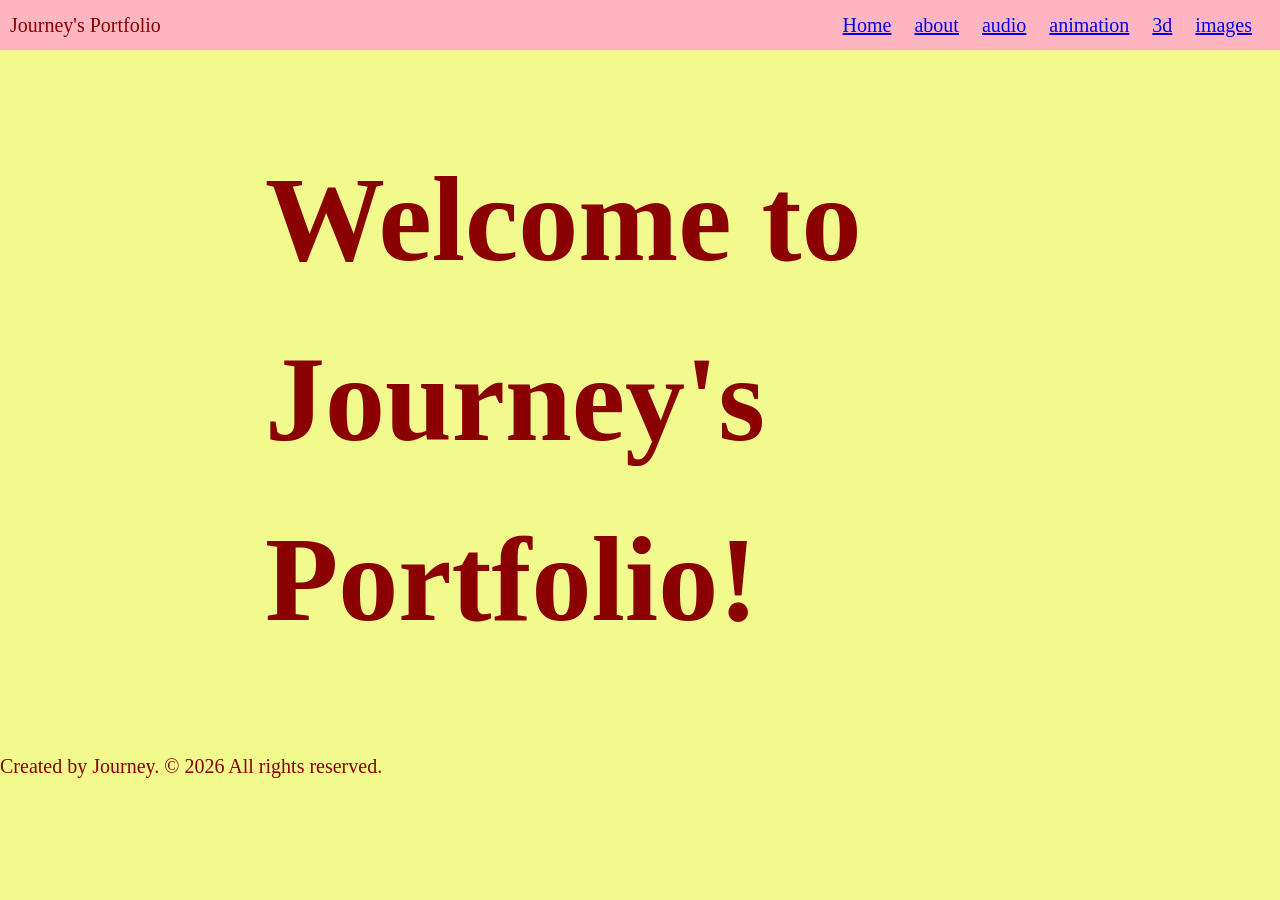
<file: index.html>
<!doctype html>
<html lang="en">
    <head>
        <meta charset="UTF-8" />
        <title>Title</title>
        <link rel="stylesheet" href="style.css" />
    </head>
    <body>
        <header>
            <div class="site-title">Journey's Portfolio</div>
            <nav>
                <ul>
                    <li><a href="index.html">Home</a></li>
                    <li><a href="about.html">about</a></li>
                    <li><a href="audio.html">audio</a></li>
                    <li><a href="animation.html">animation</a></li>
                    <li><a href="3D.html">3d</a></li>
                    <li><a href="images.html">images</a></li>
                    
                </ul>
            </nav>
        </header>

        <main>
            <h1>Welcome to Journey's Portfolio!</h1>
        </main>

        <footer>
            <p>Created by Journey. &copy; 2026 All rights reserved.</p>
        </footer>
    </body>
</html>
</file>
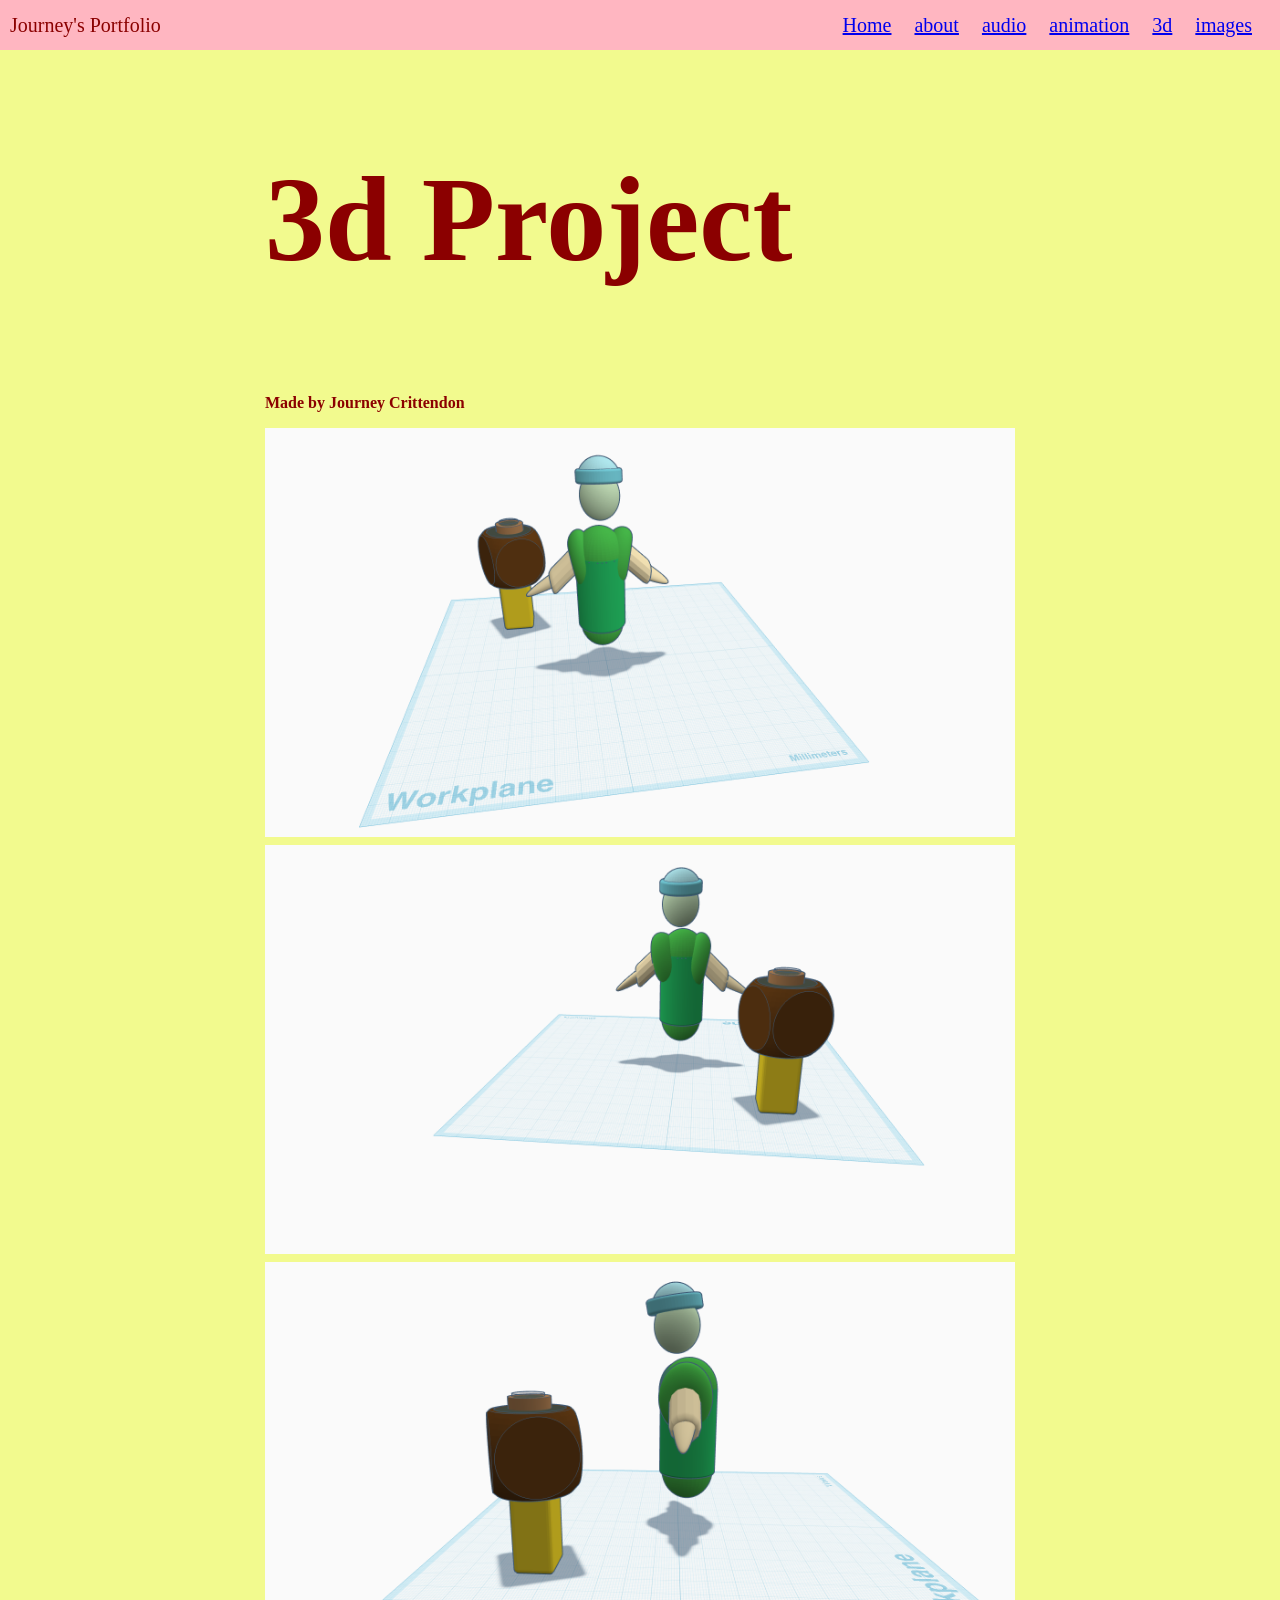
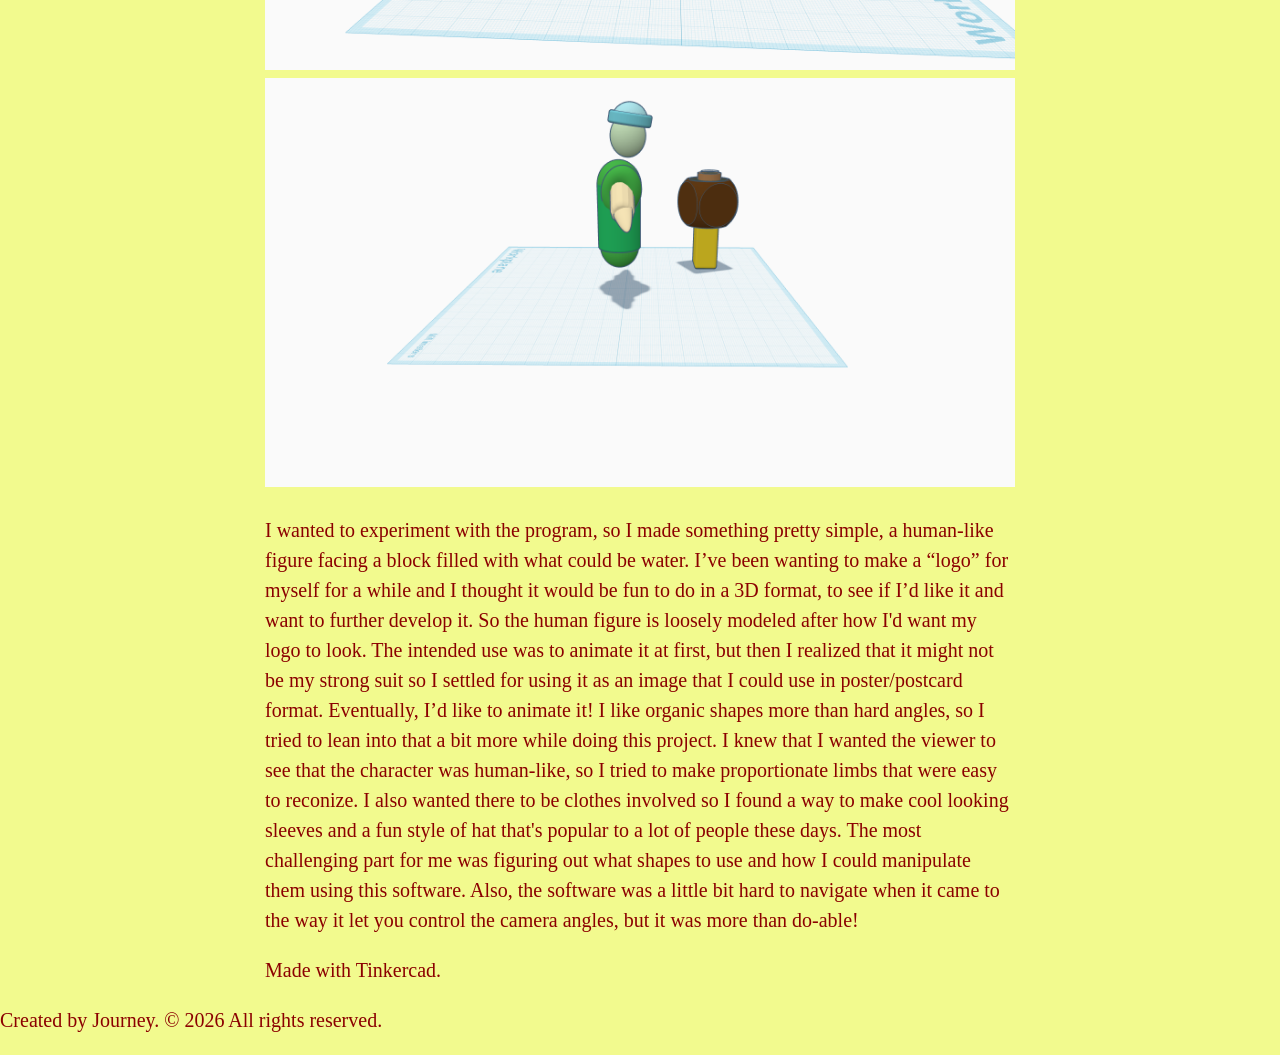
<file: 3D.html>
<!doctype html>
<html lang="en">
    <head>
        <meta charset="UTF-8" />
        <title>Title</title>
        <link rel="stylesheet" href="style.css" />
    </head>
    <body>
        <header>
            <div class="site-title">Journey's Portfolio</div>
            <nav>
                <ul>
                    <li><a href="index.html">Home</a></li>
                    <li><a href="about.html">about</a></li>
                    <li><a href="audio.html">audio</a></li>
                    <li><a href="animation.html">animation</a></li>
                    <li><a href="3D.html">3d</a></li>
                    <li><a href="images.html">images</a></li>
                    
                </ul>
            </nav>
        </header>

        <main>
            <h1>3d Project</h1>
            <h2>Made by Journey Crittendon</h2>
            <img src="images/front_3d.png" alt="">
            <img src="images/back_3d.png" alt="">
            <img src="images/left_3d.png" alt="">
            <img src="images/right_3d.png" alt="">
            <p>I wanted to experiment with the program, so I made something pretty simple, a human-like figure facing a block filled with what could be water. I’ve been wanting to make a “logo” for myself for a while and I thought it would be fun to do in a 3D format, to see if I’d like it and want to further develop it. So the human figure is loosely modeled after how I'd want my logo to look.
The intended use was to animate it at first, but then I realized that it might not be my strong suit so I settled for using it as an image that I could use in poster/postcard format. Eventually, I’d like to animate it! 
I like organic shapes more than hard angles, so I tried to lean into that a bit more while doing this project. I knew that I wanted the viewer to see that the character was human-like, so I tried to make proportionate limbs that were easy to reconize. I also wanted there to be clothes involved so I found a way to make cool looking sleeves and a fun style of hat that's popular to a lot of people these days.
The most challenging part for me was figuring out what shapes to use and how I could manipulate them using this software. Also, the software was a little bit hard to navigate when it came to the way it let you control the camera angles, but it was more than do-able! 
</p>
            <p>Made with Tinkercad.</p>
            
        </main>

        <footer>
            <p>Created by Journey. &copy; 2026 All rights reserved.</p>
        </footer>
    </body>
</html>
</file>
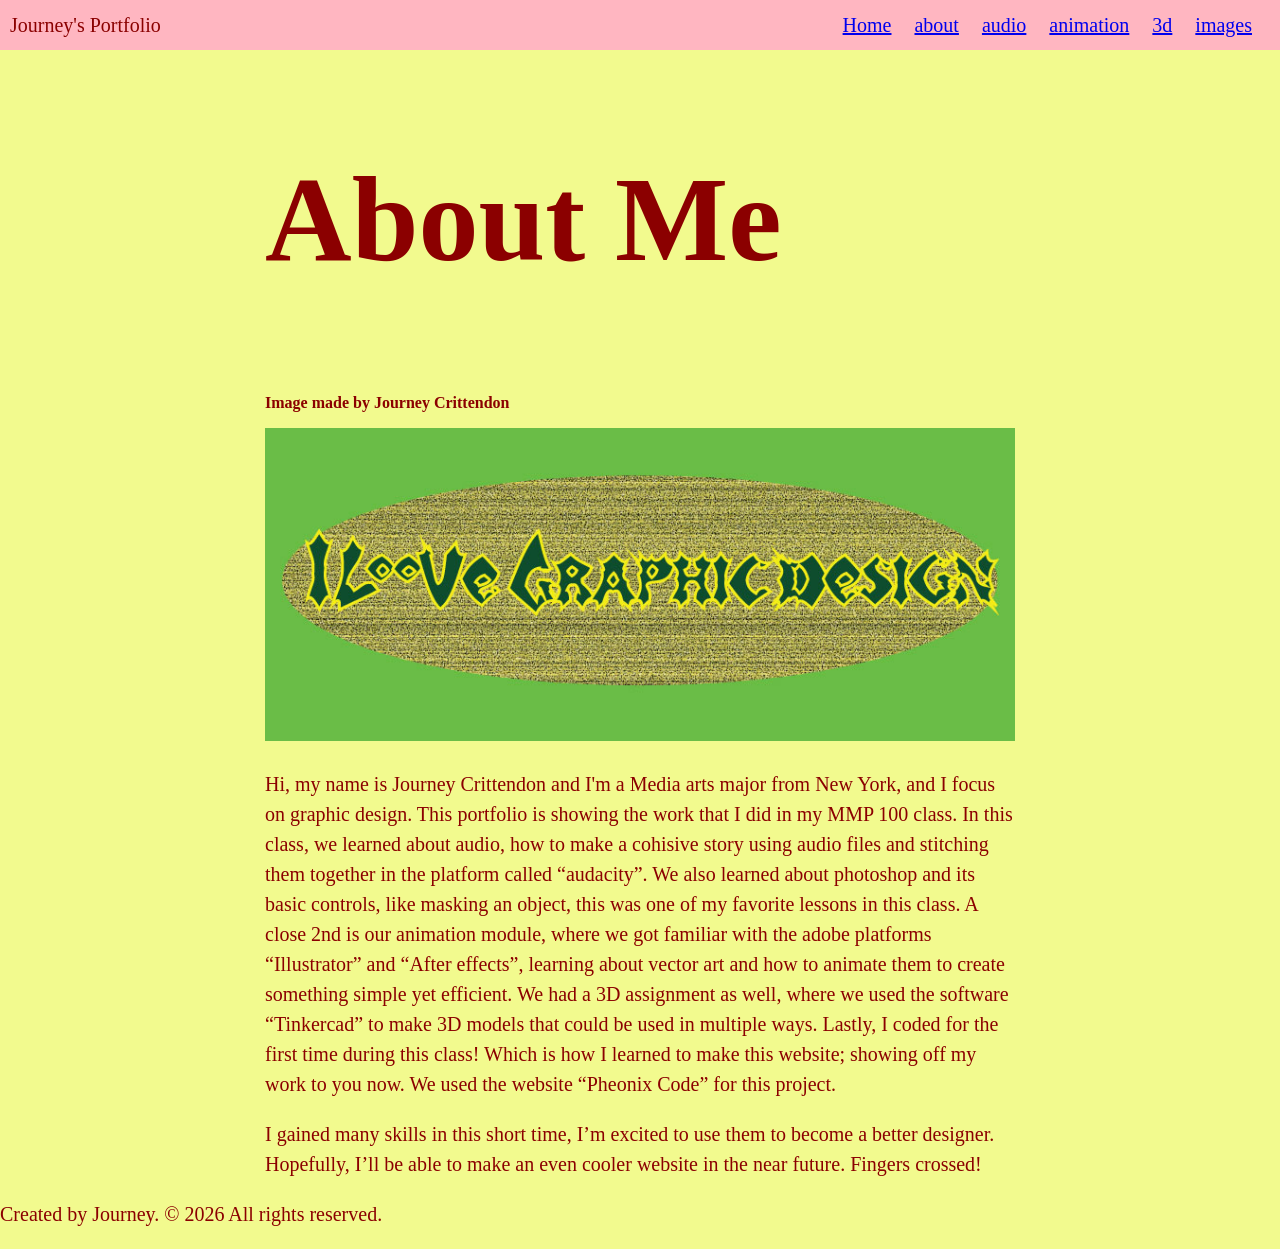
<file: about.html>
<!doctype html>
<html lang="en">
    <head>
        <meta charset="UTF-8" />
        <title>Title</title>
        <link rel="stylesheet" href="style.css" />
    </head>
    <body>
        <header>
            <div class="site-title">Journey's Portfolio</div>
            <nav>
                <ul>
                    <li><a href="index.html">Home</a></li>
                    <li><a href="about.html">about</a></li>
                    <li><a href="audio.html">audio</a></li>
                    <li><a href="animation.html">animation</a></li>
                    <li><a href="3D.html">3d</a></li>
                    <li><a href="images.html">images</a></li>
                    
                    
                </ul>
            </nav>
        </header>

        <main>
            <h1>About Me</h1>
            <h2>Image made by Journey Crittendon</h2>
            <img src="images/bio-pic.jpg" alt="">
            <p>Hi, my name is Journey Crittendon and I'm a Media arts major from New York, and I focus on graphic design. This portfolio is showing the work that I did in my MMP 100 class. In this class, we learned about audio, how to make a cohisive story using audio files and stitching them together in the platform called “audacity”. We also learned about photoshop and its basic controls, like masking an object, this was one of my favorite lessons in this class. A close 2nd is our animation module, where we got familiar with the adobe platforms “Illustrator” and “After effects”, learning about vector art and how to animate them to create something simple yet efficient. We had a 3D assignment as well, where we used the software “Tinkercad” to make 3D models that could be used in multiple ways. Lastly, I coded for the first time during this class! Which is how I learned to make this website; showing off my work to you now. We used the website “Pheonix Code” for this project.
</p>
            <p>I gained many skills in this short time, I’m excited to use them to become a better designer. Hopefully, I’ll be able to make an even cooler website in the near future. Fingers crossed!
</p>
        </main>

        <footer>
            <p>Created by Journey. &copy; 2026 All rights reserved.</p>
        </footer>
    </body>
</html>
</file>
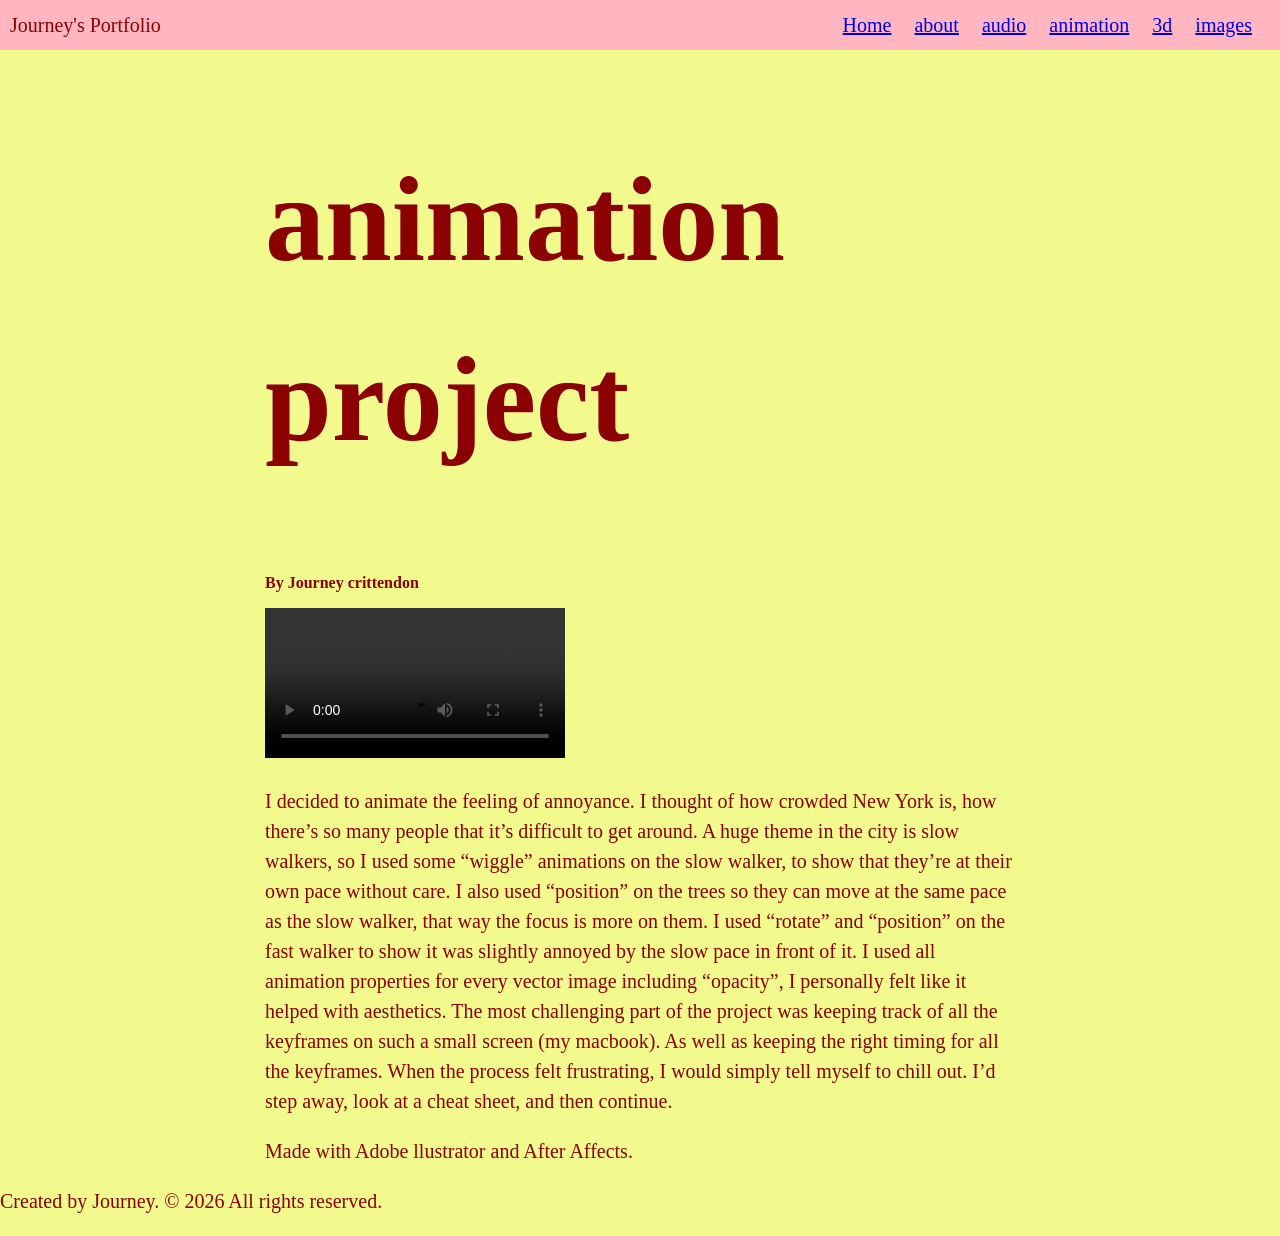
<file: animation.html>
<!doctype html>
<html lang="en">
    <head>
        <meta charset="UTF-8" />
        <title>Title</title>
        <link rel="stylesheet" href="style.css" />
    </head>
    <body>
        <header>
            <div class="site-title">Journey's Portfolio</div>
            <nav>
                <ul>
                    <li><a href="index.html">Home</a></li>
                    <li><a href="about.html">about</a></li>
                    <li><a href="audio.html">audio</a></li>
                    <li><a href="animation.html">animation</a></li>
                    <li><a href="3D.html">3d</a></li>
                    <li><a href="images.html">images</a></li>
                    
                </ul>
            </nav>
        </header>

        <main>
            <h1>animation project</h1>
            <h2>By Journey crittendon</h2>
            <video src="media/animation_project_MMP.mp4" controls></video>
            <p>I decided to animate the feeling of  annoyance. I thought of how crowded New York is, how there’s so many people that it’s difficult to get  around. A huge theme in the city is slow walkers, so I used some “wiggle” animations on the slow walker, to show that they’re at their own pace without care. I also used “position” on the trees so they can  move at the same pace as the slow walker, that way the  focus is more on them. I used “rotate” and “position” on the fast walker to show it was slightly annoyed by the slow pace in front of it. 

I used all animation properties for every vector image including “opacity”, I personally felt like it helped with aesthetics. The most challenging part of the project was keeping track of all the keyframes on such a small screen (my macbook). As well as keeping the right  timing for  all the keyframes. When the process felt frustrating, I would simply tell myself to chill out. I’d step away, look at a cheat sheet, and then continue.
</p>
            <p>Made with Adobe llustrator and After Affects. </p>
            
        </main>

        <footer>
            <p>Created by Journey. &copy; 2026 All rights reserved.</p>
        </footer>
    </body>
</html>
</file>
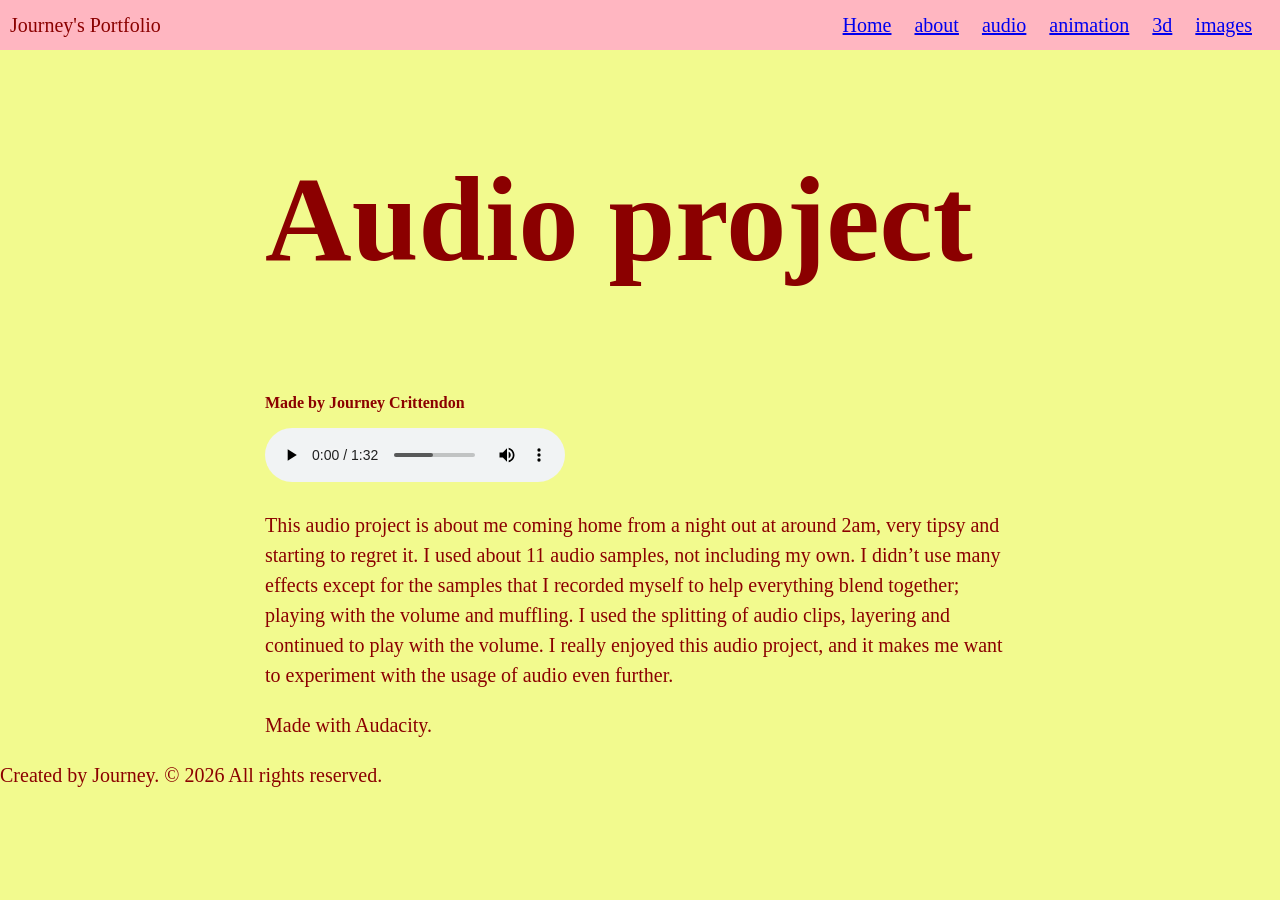
<file: audio.html>
<!doctype html>
<html lang="en">
    <head>
        <meta charset="UTF-8" />
        <title>Title</title>
        <link rel="stylesheet" href="style.css" />
    </head>
    <body>
        <header>
            <div class="site-title">Journey's Portfolio</div>
            <nav>
                <ul>
                    <li><a href="index.html">Home</a></li>
                    <li><a href="about.html">about</a></li>
                    <li><a href="audio.html">audio</a></li>
                    <li><a href="animation.html">animation</a></li>
                    <li><a href="3D.html">3d</a></li>
                    <li><a href="images.html">images</a></li>
                    
                </ul>
            </nav>
        </header>

        <main>
            <h1>Audio project</h1>
            <h2>Made by Journey Crittendon</h2>
            <audio src="media/AudioProjectfile.mp3" controls></audio>
            <p>This audio project is about me coming home from a night out at around 2am, very tipsy and starting to regret it. I used about 11 audio samples, not including my own. I didn’t use many effects except for the samples that I recorded myself to help everything blend together; playing with the volume and muffling. I used the splitting of audio clips, layering and continued to play with the volume. I really enjoyed this audio project, and it makes me want to experiment with the usage of audio even further.
</p>
            <p>Made with Audacity.</p>
        </main>

        <footer>
            <p>Created by Journey. &copy; 2026 All rights reserved.</p>
        </footer>
    </body>
</html>
</file>
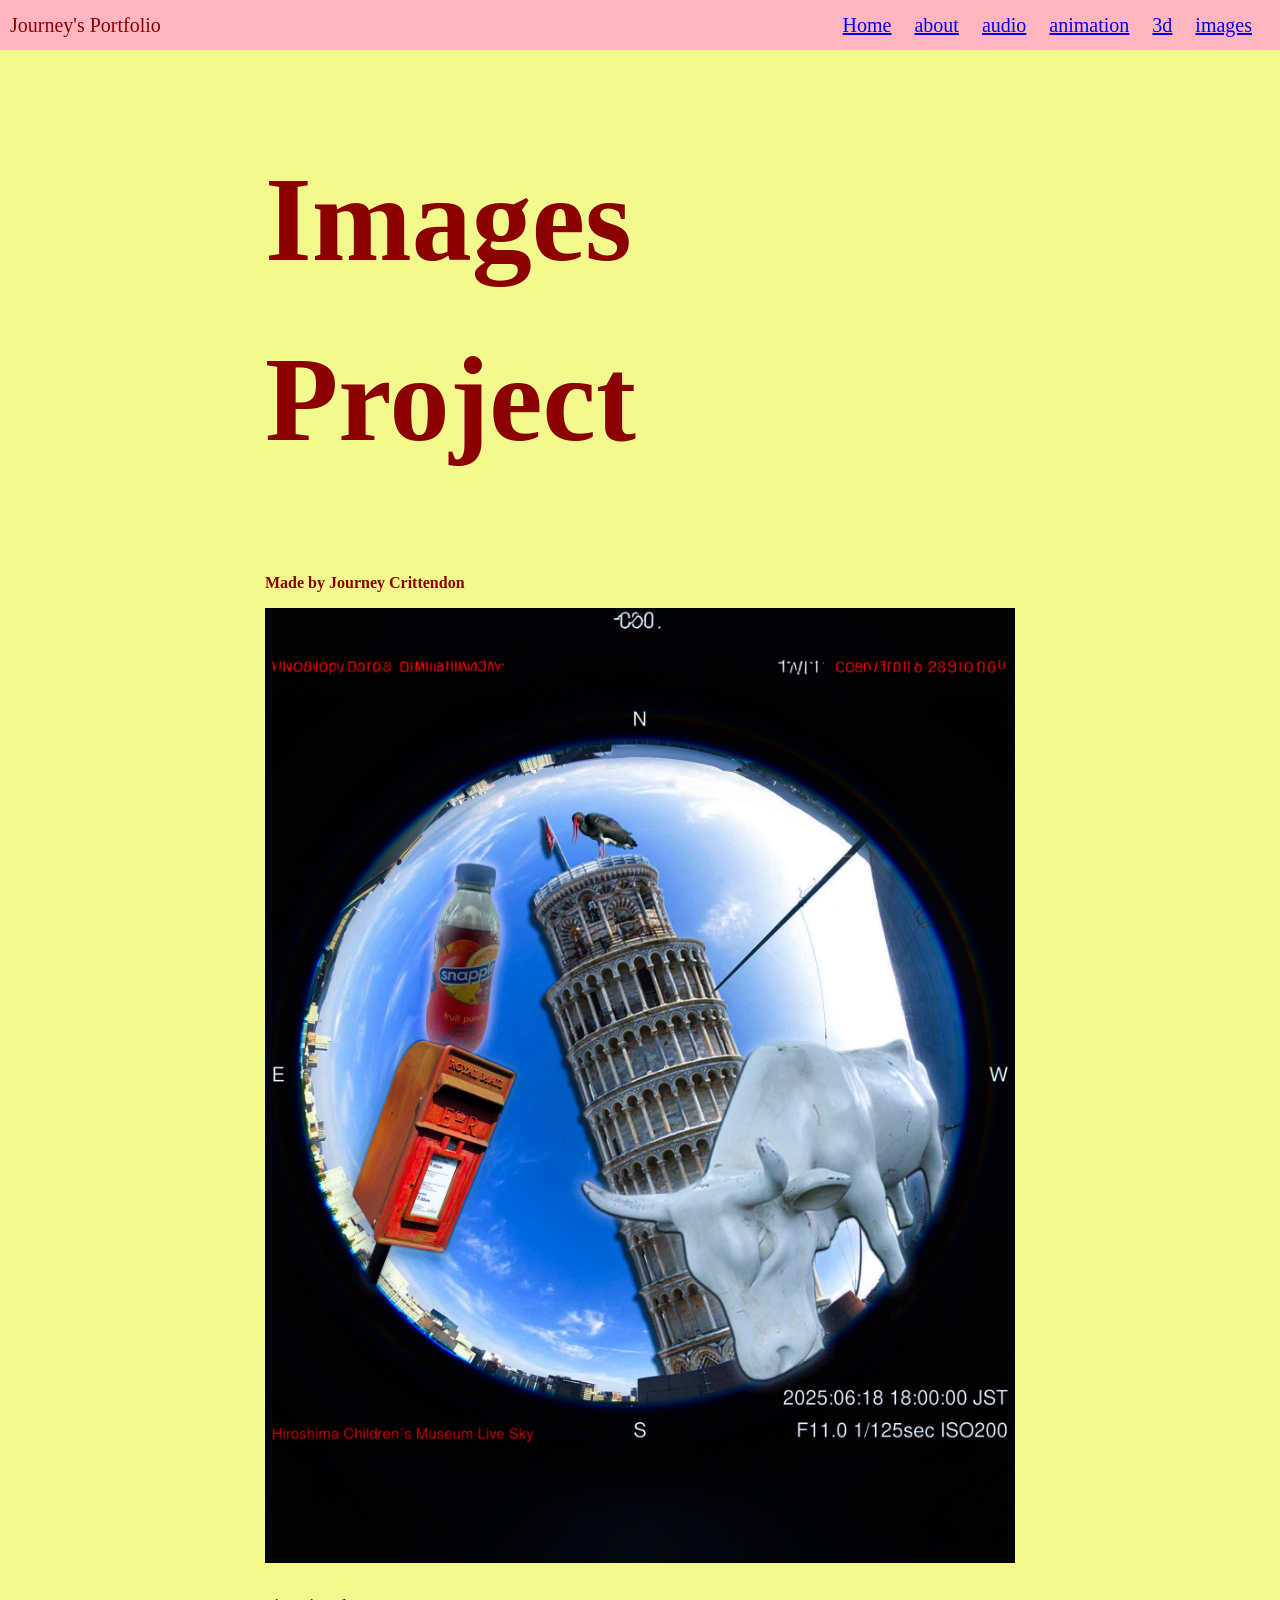
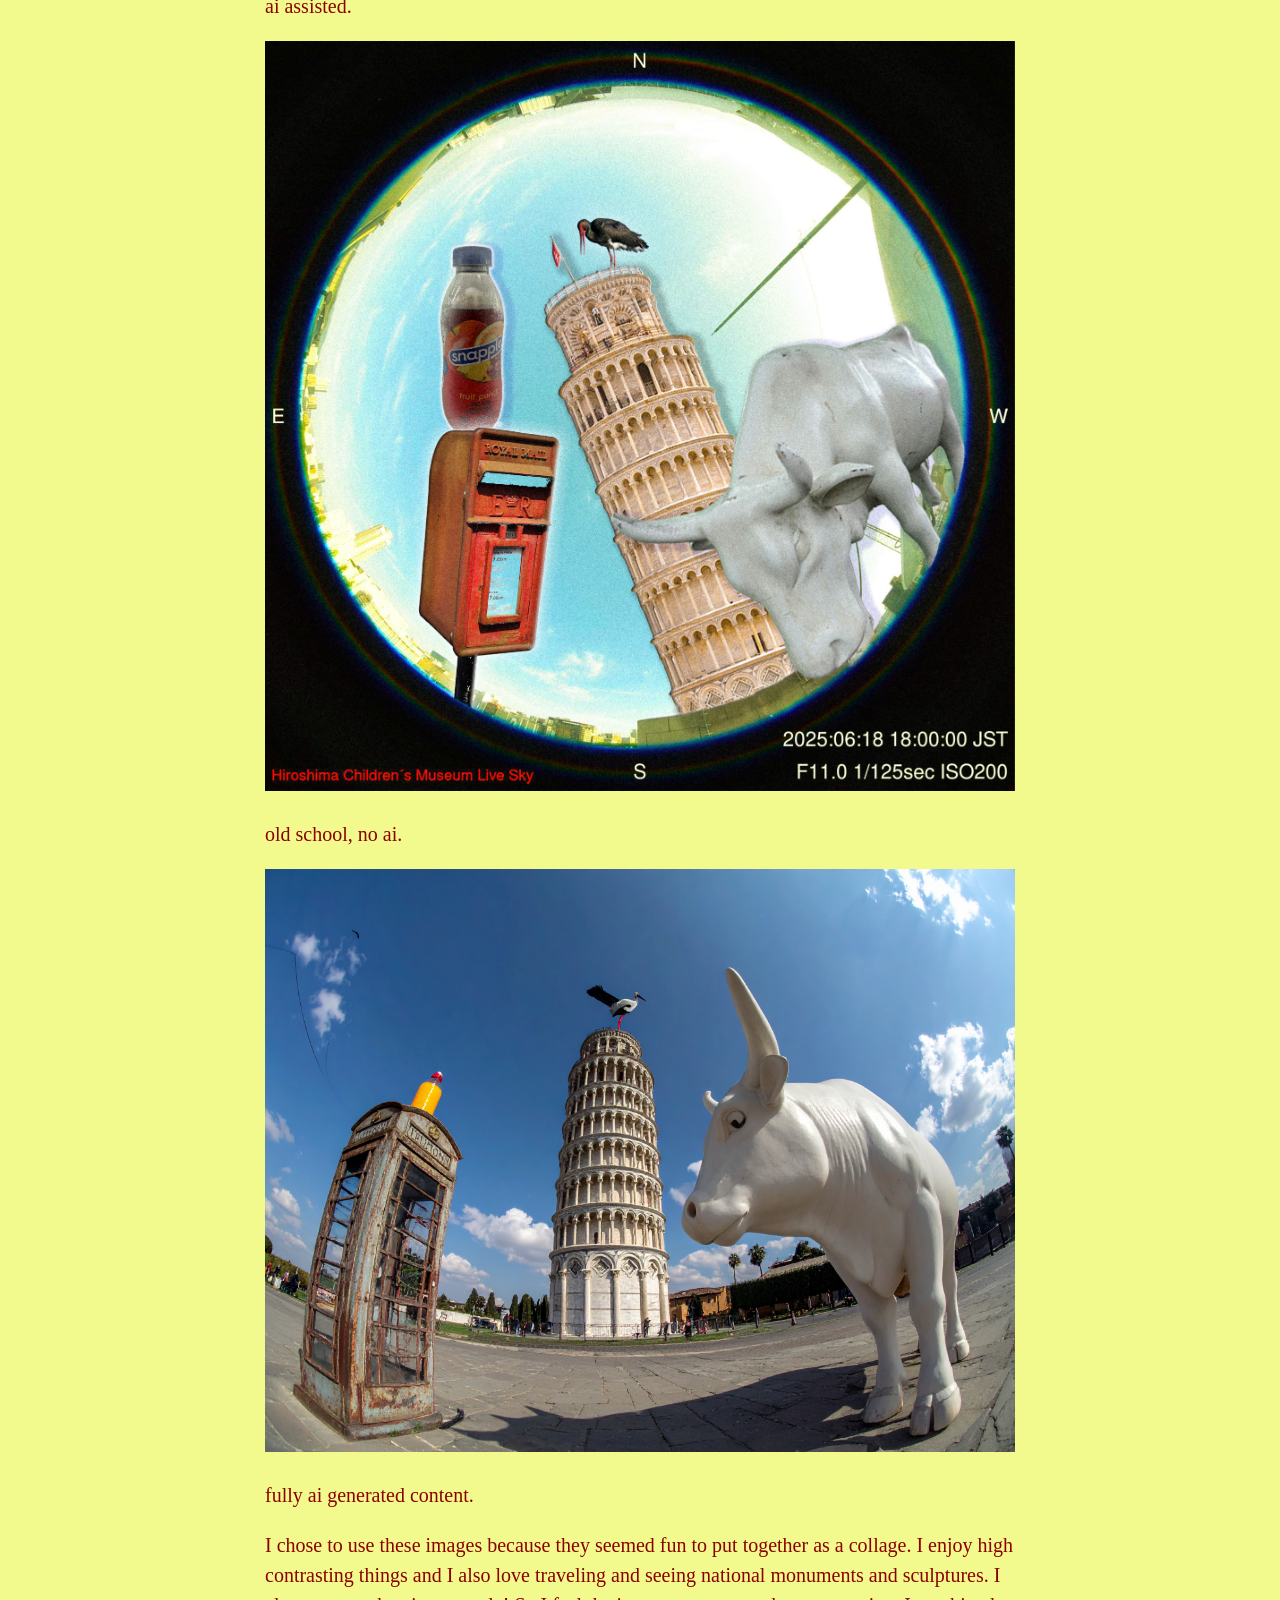
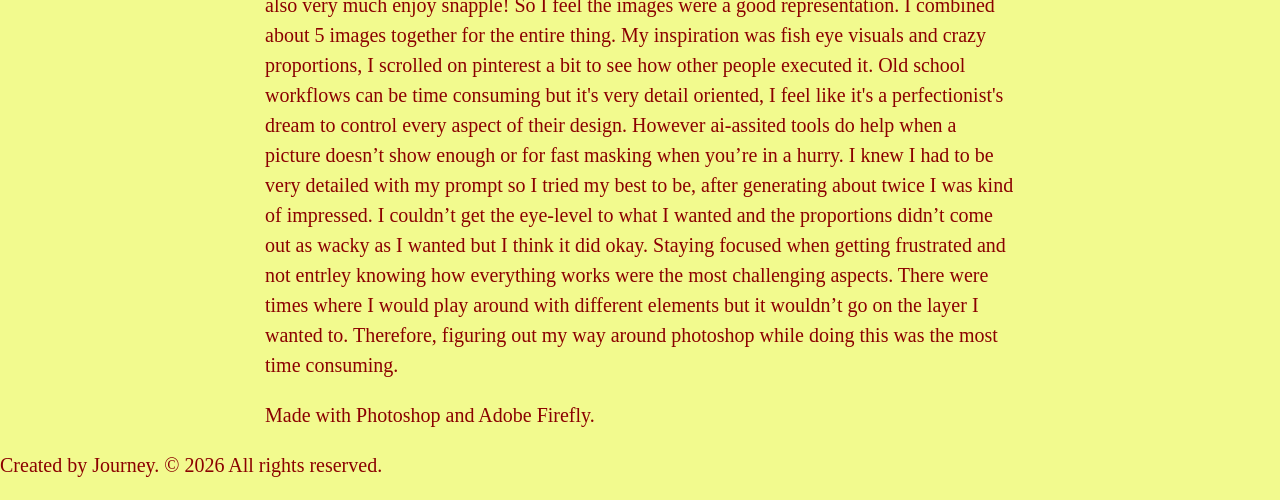
<file: images.html>
<!doctype html>
<html lang="en">
    <head>
        <meta charset="UTF-8" />
        <title>Title</title>
        <link rel="stylesheet" href="style.css" />
    </head>
    <body>
        <header>
            <div class="site-title">Journey's Portfolio</div>
            <nav>
                <ul>
                    <li><a href="index.html">Home</a></li>
                    <li><a href="about.html">about</a></li>
                    <li><a href="audio.html">audio</a></li>
                    <li><a href="animation.html">animation</a></li>
                    <li><a href="3D.html">3d</a></li>
                    <li><a href="images.html">images</a></li>
                    
                </ul>
            </nav>
        </header>

        <main>
            <h1>Images Project</h1>
            <h2>Made by Journey Crittendon</h2>
            <img src="images/Ai-assisted.jpg" alt="">
            <p>ai assisted.</p>
            <img src="images/oldschool.jpg" alt="">
            <p>old school, no ai.</p>
            <img src="images/Prompted-image.jpg" alt="">
            <p>fully ai generated content.</p>
            <p>I chose to use these images because they seemed fun to put together as a collage. I enjoy high contrasting things and I also love traveling and seeing national monuments and sculptures. I also very much enjoy snapple! So I feel the images were a good representation. I combined about 5 images together for the entire thing. My inspiration was fish eye visuals and crazy proportions, I scrolled on pinterest a bit to see how other people executed it.
Old school workflows can be time consuming but it's very detail oriented, I feel like it's a perfectionist's dream to control every aspect of their design. However ai-assited tools do help when a picture doesn’t show enough or for fast masking when you’re in a hurry. I knew I had to be very detailed with my prompt so I tried my best to be, after generating about twice I was kind of impressed. I couldn’t get the eye-level to what I wanted and the proportions didn’t come out as wacky as I wanted but I think it did okay. Staying focused when getting frustrated and not entrley knowing how everything works were the most challenging aspects. There were times where I would play around with different elements but it wouldn’t go on the layer I wanted to. Therefore, figuring out my way around photoshop while doing this was the most time consuming. 
</p>
            <p>Made with Photoshop and Adobe Firefly.</p>
        </main>

        <footer>
            <p>Created by Journey. &copy; 2026 All rights reserved.</p>
        </footer>
    </body>
</html>
</file>
<file: style.css>
html {
    font-size: 20px;
    
}
img, video{
	max-width: 100%;
	height: auto;
}
body {
    background-color: #f2fa8e;
    color: #8b0000;
    line-height: 1.5;
    font-family: "Georgia Pro", Georgia, serif;
    margin: 0;  
}
main{
    max-width: 750px;
    margin-left:auto;
    margin-right: auto;
}
h1 {
    font-size: 6rem;
    font-family: "times new roman", times, serif;
        
    }
h2 {
    font-size: medium
    
}
nav ul {
    list-style: none;
    padding: 0;
    margin: 0;
}

nav li{
  display: inline-block;
  margin-right: 18px;
}
header{
    display: flex;
    justify-content: space-between;
    align-items: center;
    padding: 10px;
    background-color: lightpink;
    margin-left:auto;
    margin-right: auto;
}
footer{
    margin-left:auto;
    margin-right: auto;

}
</file>
